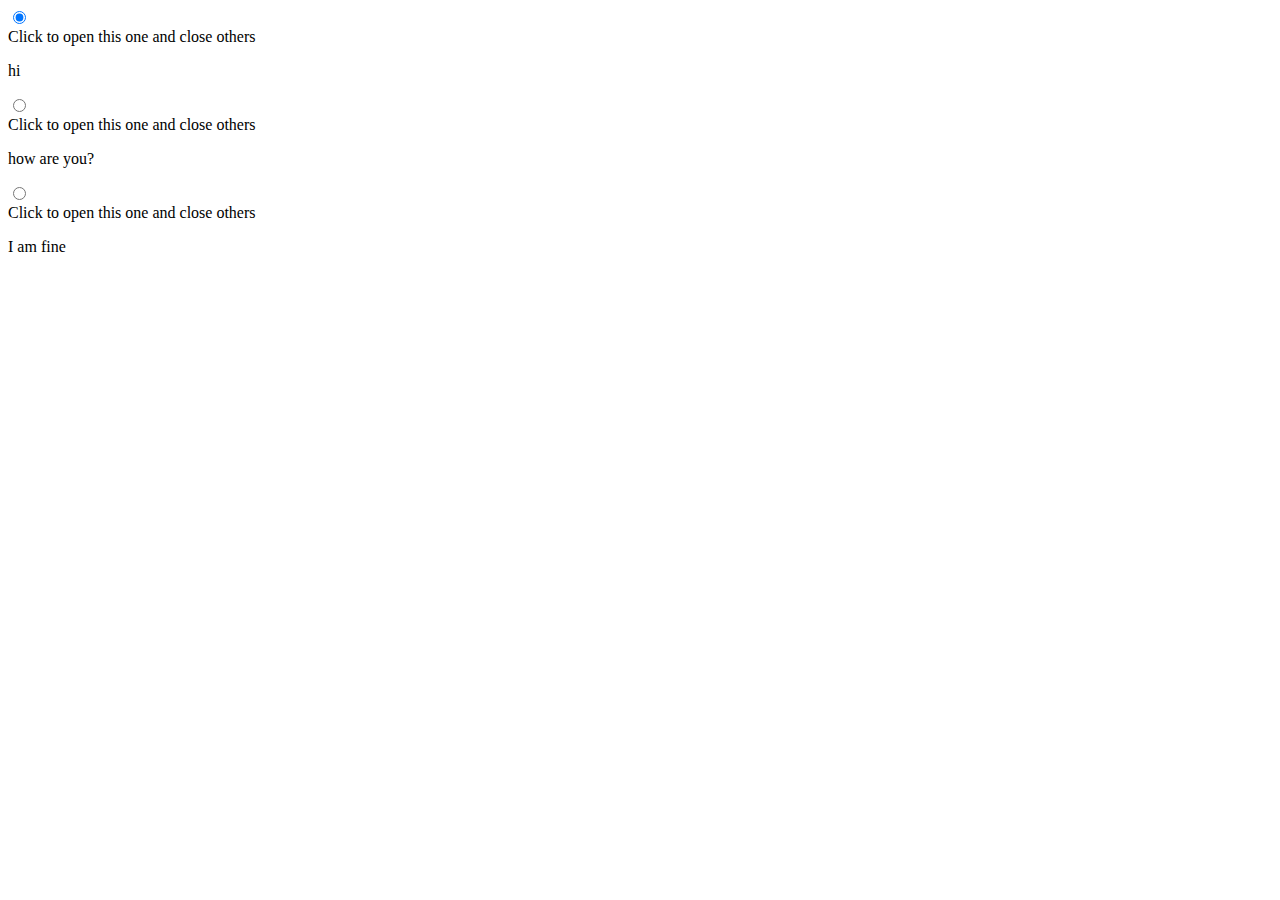
<file: intro1-to-daisy/index.html>
<!DOCTYPE html>
<html lang="en">
<head>
    <meta charset="UTF-8">
    <meta name="viewport" content="width=device-width, initial-scale=1.0">
    <title>Daisy 2nd</title>
</head>
<body>
    <section>
        <div class="collapse collapse-plus bg-base-200">
            <input type="radio" name="my-accordion-3" checked="checked" /> 
            <div class="collapse-title text-xl font-medium">
              Click to open this one and close others
            </div>
            <div class="collapse-content"> 
              <p>hi</p>
            </div>
          </div>
          <div class="collapse collapse-plus bg-base-200">
            <input type="radio" name="my-accordion-3" /> 
            <div class="collapse-title text-xl font-medium">
              Click to open this one and close others
            </div>
            <div class="collapse-content"> 
              <p>how are you?</p>
            </div>
          </div>
          <div class="collapse collapse-plus bg-base-200">
            <input type="radio" name="my-accordion-3" /> 
            <div class="collapse-title text-xl font-medium">
              Click to open this one and close others
            </div>
            <div class="collapse-content"> 
              <p>I am fine</p>
            </div>
          </div>
    </section>
    
</body>
</html>
</file>
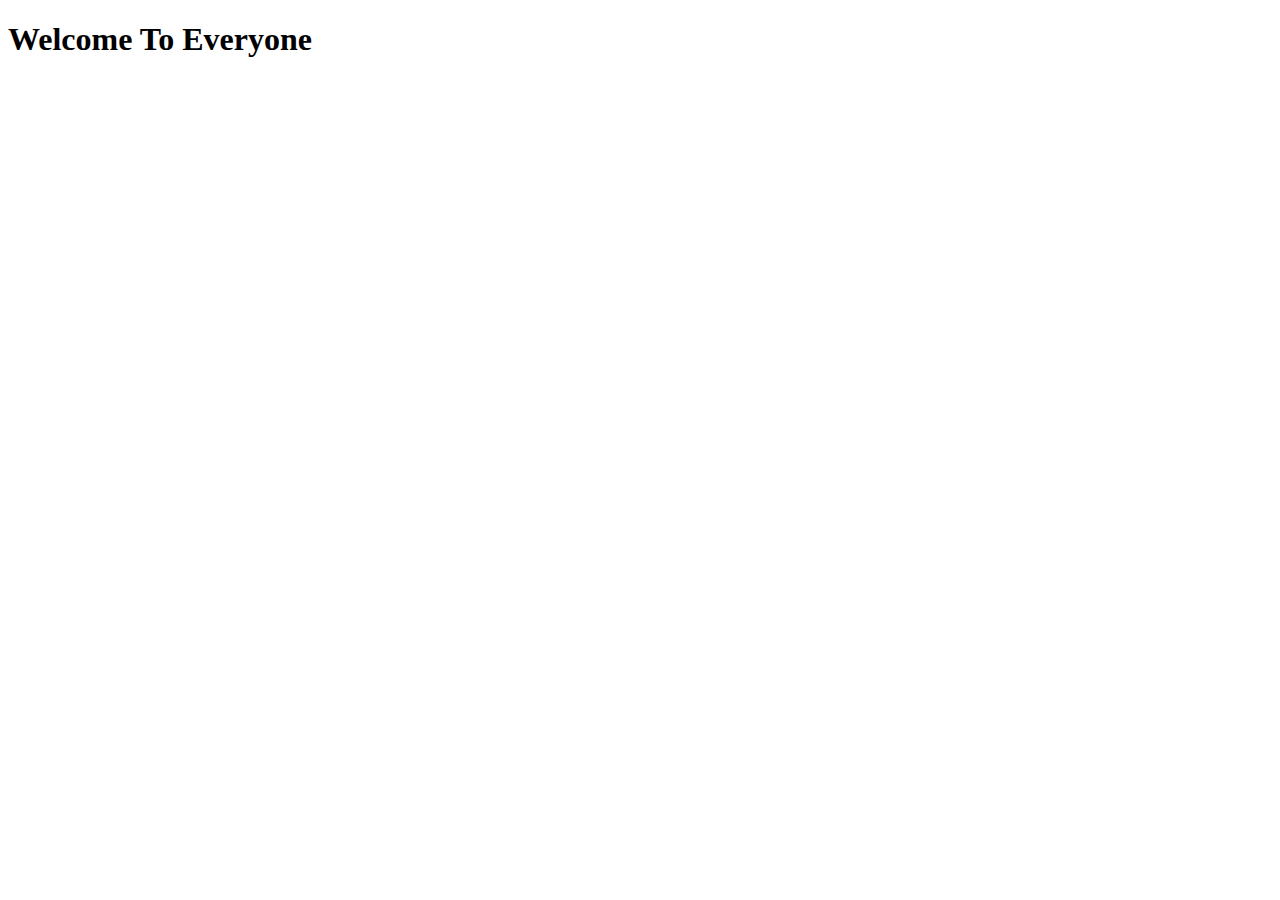
<file: my-first-repo/index.html>
<!DOCTYPE html>
<html lang="en">
<head>
    <meta charset="UTF-8">
    <meta name="viewport" content="width=device-width, initial-scale=1.0">
    <title>My First Repo</title>
</head>
<body>
    <h1>Welcome To Everyone</h1>
</body>
</html>
</file>
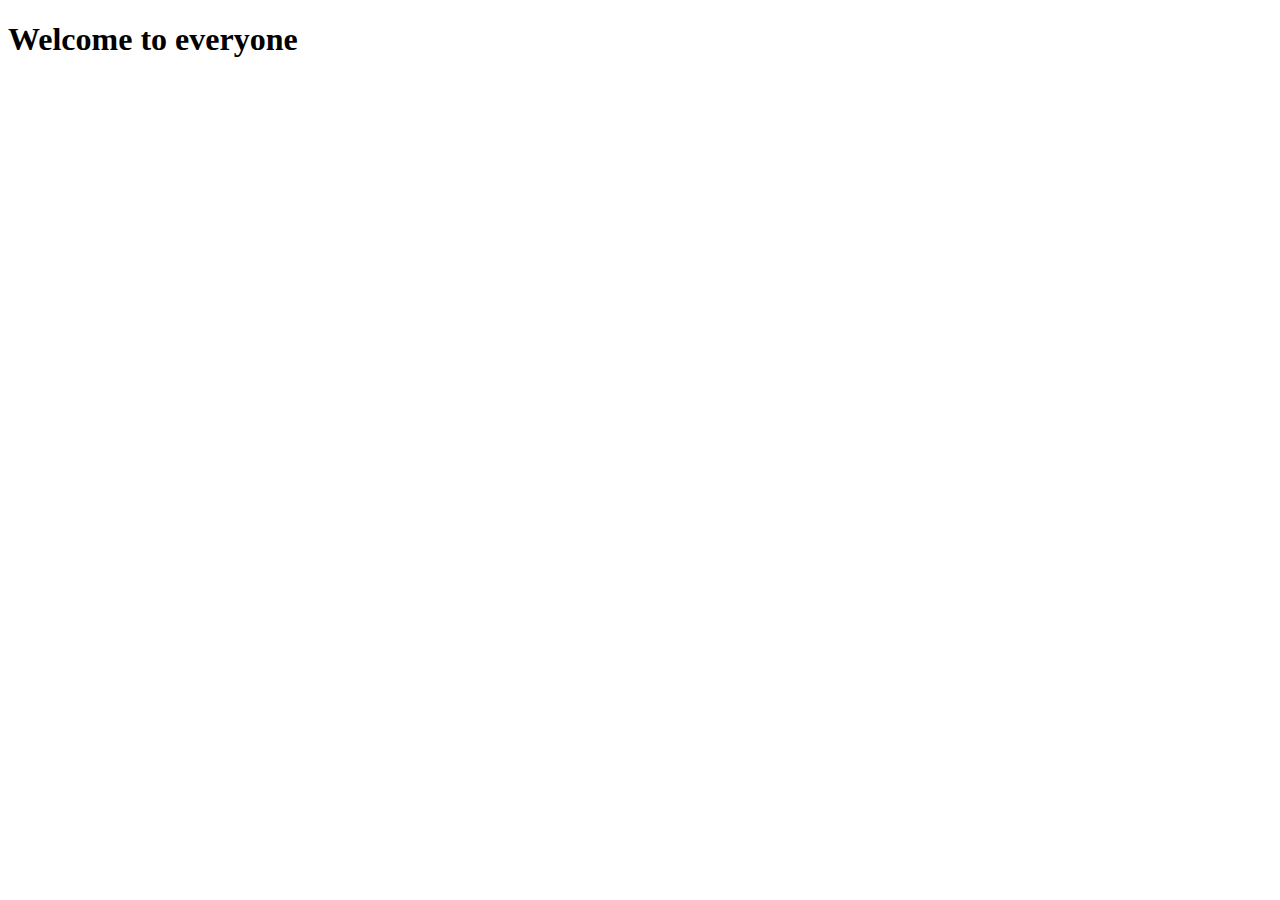
<file: my-fourth-repo/index.html>
<!DOCTYPE html>
<html lang="en">
<head>
    <meta charset="UTF-8">
    <meta name="viewport" content="width=device-width, initial-scale=1.0">
    <title>My First Repo</title>
</head>
<body>
    <h1>Welcome to everyone</h1>
</body>
</html>
</file>
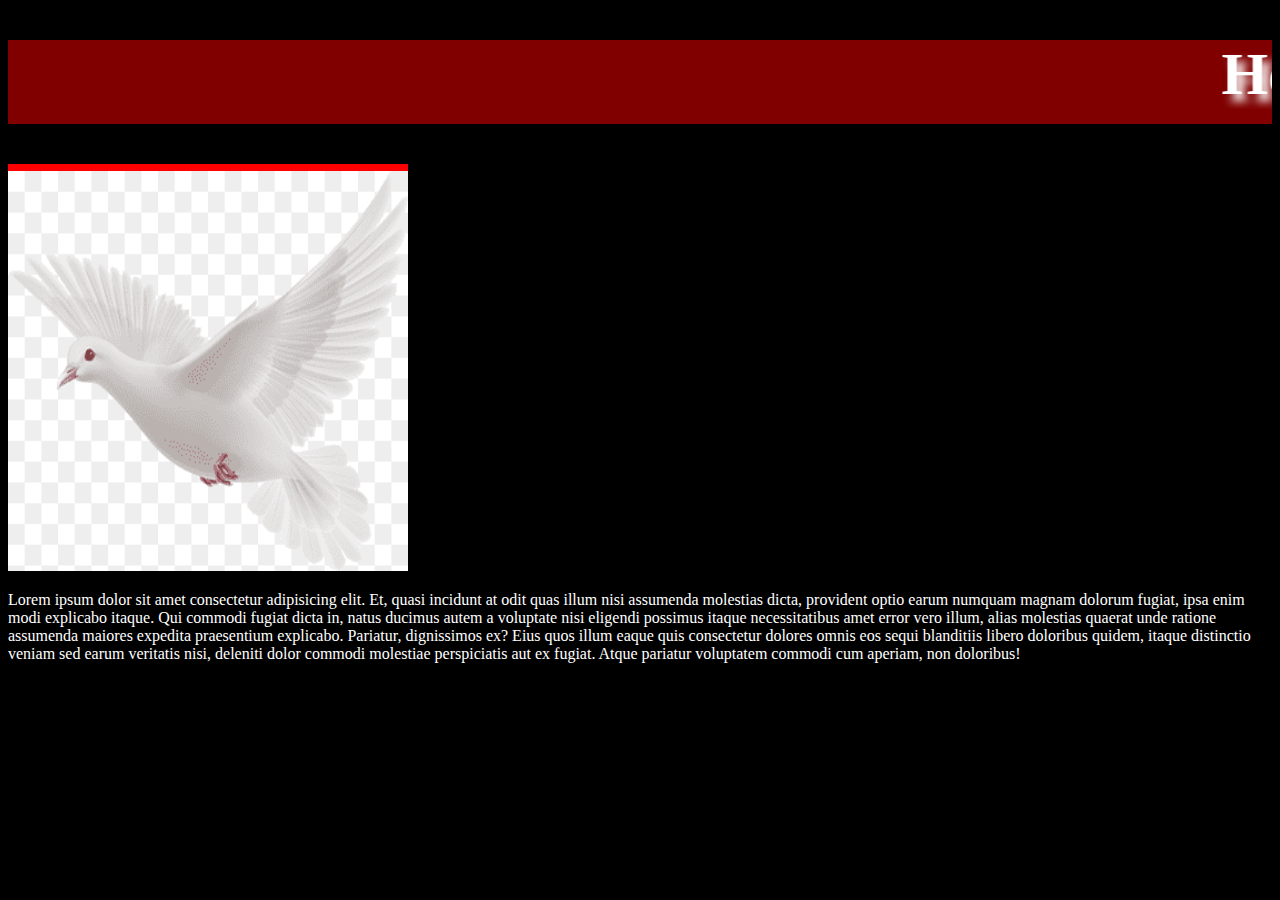
<file: my-third-repo/index.html>
<!DOCTYPE html>
<html lang="en">
<head>
    <meta charset="UTF-8">
    <meta name="viewport" content="width=device-width, initial-scale=1.0">
    <title>My Third Repo</title>
    <link rel="stylesheet" href="style.css">
</head>
<body>
   <h1> <marquee>Hello Everyone</marquee></h1>
   <img src="fly.png">
   <p>Lorem ipsum dolor sit amet consectetur adipisicing elit. Et, quasi incidunt at odit quas illum nisi assumenda molestias dicta, provident optio earum numquam magnam dolorum fugiat, ipsa enim modi explicabo itaque. Qui commodi fugiat dicta in, natus ducimus autem a voluptate nisi eligendi possimus itaque necessitatibus amet error vero illum, alias molestias quaerat unde ratione assumenda maiores expedita praesentium explicabo. Pariatur, dignissimos ex? Eius quos illum eaque quis consectetur dolores omnis eos sequi blanditiis libero doloribus quidem, itaque distinctio veniam sed earum veritatis nisi, deleniti dolor commodi molestiae perspiciatis aut ex fugiat. Atque pariatur voluptatem commodi cum aperiam, non doloribus!</p>
</body>
</html>
</file>
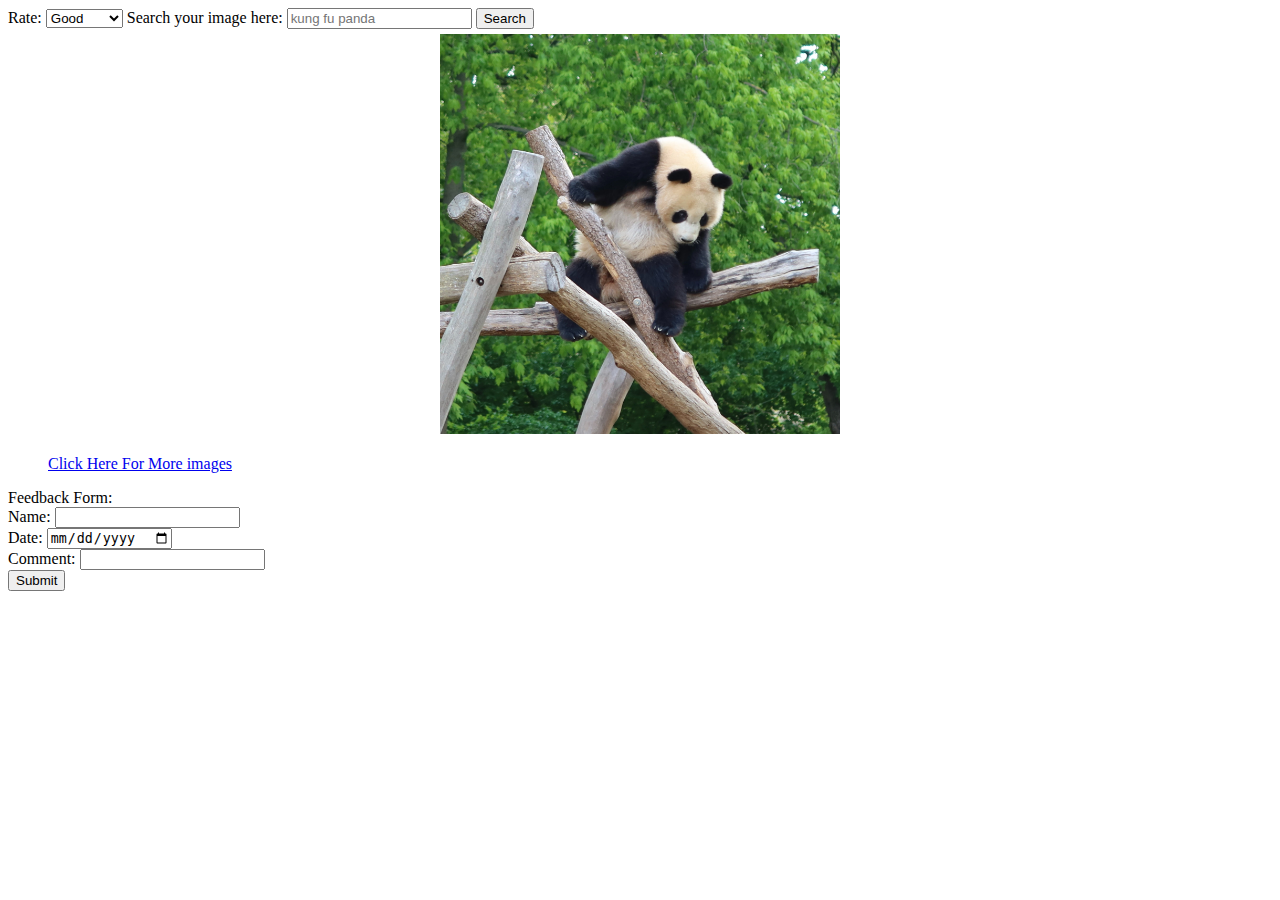
<file: panda/index.html>
<!DOCTYPE html>
<html lang="en">
<head>
    <meta charset="UTF-8">
    <meta name="viewport" content="width=device-width, initial-scale=1.0">
    <title>Document</title>
    <link rel="stylesheet" href="style.css">
</head>
<body>
   <label for="rating">Rate:</label>
   <select id="rating" name="rating">
    <option value="select">Good


    </option>
    <option value="excellent">Excellent

    </option>


   </select>






 
        Search your image here:
        <label for="search image"> 

            <input type="kung fu panda" name="" id="kung fu panda" placeholder="kung fu panda">
            <button>Search</button>
        </label>

        <img src="./images/panda1.jpg">

      <ul><a href="https://www.google.com/search?q=free+panda+images+to+download&sca_esv=595847103&sxsrf=AM9HkKkEi0aV7Z7LGKo5fPij9305g3phAg%3A1704423850533&source=hp&ei=qnGXZd6sHpbk2roP06-7yAo&iflsig=AO6bgOgAAAAAZZd_uoE_IgCKrDk7yoaMSa4N5eFB8Xzl&oq=&gs_lp=Egdnd3Mtd2l6IgAqAggBMgcQIxjqAhgnMgcQIxjqAhgnMgcQIxjqAhgnMgcQIxjqAhgnMgcQIxjqAhgnMgcQIxjqAhgnMgcQIxjqAhgnMgcQIxjqAhgnMgcQIxjqAhgnMgcQIxjqAhgnSJ8ZUABYAHABeACQAQCYAQCgAQCqAQC4AQHIAQCoAgo&sclient=gws-wiz">Click Here For More images</a></ul>

      <form class="panda">
        Feedback Form: <br>
        
    
      Name:
      <input type="Name" placeholder="" id=""> <br>
      Date:
      <input type="Date" placeholder="mm/dd/yyyy"><br>
   
        Comment:
        <input type="Comment" placeholder=""> <br>
     <button>Submit</button>
     
      
    </form>


    
    
</body>
</html>
</file>
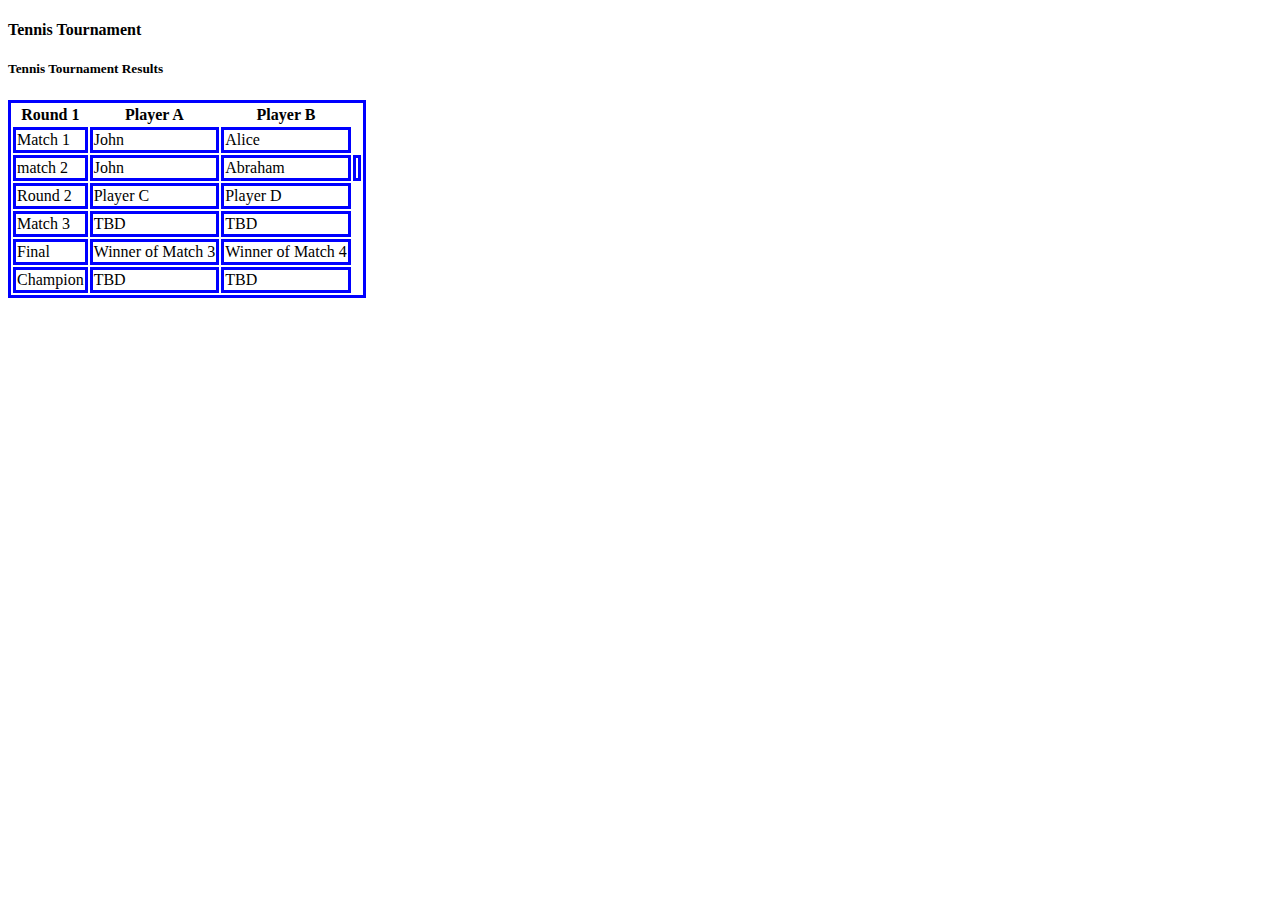
<file: table/table.html>
<!DOCTYPE html>
<html lang="en">
<head>
    <meta charset="UTF-8">
    <meta name="viewport" content="width=device-width, initial-scale=1.0">
    <title>Document</title>
    <link rel="stylesheet" href="style.css">
</head>
<body>
    <table>
        <h4>Tennis Tournament</h4>
        <h5>Tennis Tournament Results</h5>
 <tr>
    <th>Round 1</th>
    <th> Player A</th>
    <th>Player B</th>
    

 </tr>

 <tr>
<td>Match 1</td>
<td>John</td>
<td>Alice</td>
</tr>
<tr>

<td>match 2</td>
<td>John</td>
<td>Abraham</td>
<td></td>
</tr>

<tr>
<td>Round 2</td>
<td>Player C</td>
<td>Player D</td>

</tr>


<tr>
    <td>Match 3</td>
    <td>TBD</td>
    <td>TBD</td>

</tr>
<tr>
<td>Final</td>
<td>Winner of Match 3</td>
<td>Winner of Match 4</td>


</tr>
<tr> 
<td>Champion</td>
<td>TBD</td>
<td>TBD</td>



</tr>




</tr>


 


    </table>
    

</body>
</html>
</file>
<file: my-third-repo/style.css>
body{
    background-color: black;
 }




h1{
    background-color:maroon;
    color: white;
    font-size: 60px;
    text-shadow: 7px 7px 9px;
}

img{
    width:400px;
    height: 400px;
    border-top: 7px solid red;
}
p{
    color: white;
}
</file>
<file: panda/style.css>
img{
    width: 400px;
    height: 400px;
    display:block;
    padding: 5px;
    margin:auto;
}


form .panda{

   margin: 0;
    padding: 20px;
    
}
</file>
<file: table/style.css>
table,tr,td{
    border: 3px solid blue;
}


h4,h5{
    text-align: center;
    display: flex;
}
</file>
